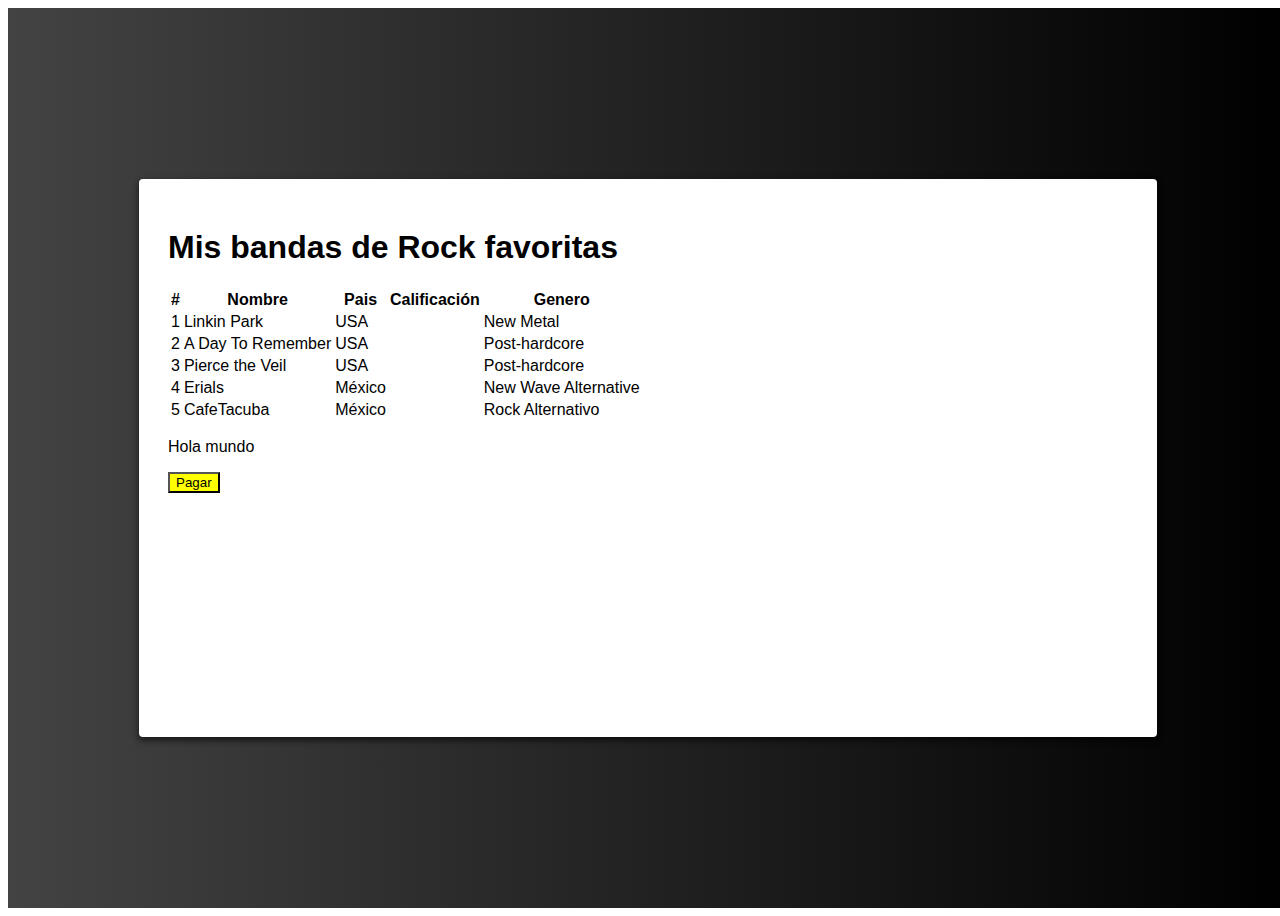
<file: boletines/index.html>
<!DOCTYPE html>
<html lang="en" dir="ltr">
  <head>
    <meta charset="utf-8">
    <title>Favorite Rock Bands</title>
    <link rel="stylesheet" href="https://necolas.github.io/normalize.css/8.0.1/normalize.css">
    <link rel="stylesheet" href="./font-awesome/scss/fontawesome.scss">
    <link href="./assets/css/main.css" rel="stylesheet">
  </head>
  <body>
    <div class="container">
      <div class="content">
        <header>
          <h1>Mis bandas de Rock favoritas</h1>
        </header>
        <table>
          <thead>
            <th>#</th>
            <th>Nombre</th>
            <th>Pais</th>
            <th>Calificación</th>
            <th>Genero</th>
          </thead>
          <tbody>
            <tr>
              <td>1</td>
              <td>Linkin Park</td>
              <td>USA</td>
              <td>
                <i class="fas fa-star"></i>
                <i class="fas fa-star"></i>
                <i class="fas fa-star"></i>
                <i class="fas fa-star"></i>
                <i class="fas fa-star"></i>
              </td>
              <td>New Metal</td>
            </tr>
            <tr>
              <td>2</td>
              <td>A Day To Remember</td>
              <td>USA</td>
              <td>
                <i class="fas fa-star"></i>
                <i class="fas fa-star"></i>
                <i class="fas fa-star"></i>
                <i class="fas fa-star"></i>
                <i class="fas fa-star"></i>
              </td>
              <td>Post-hardcore</td>
            </tr>
            <tr>
              <td>3</td>
              <td>Pierce the Veil</td>
              <td>USA</td>
              <td>
                <i class="fas fa-star"></i>
                <i class="fas fa-star"></i>
                <i class="fas fa-star"></i>
                <i class="fas fa-star"></i>
                <i class="fas fa-star"></i>
              </td>
              <td>Post-hardcore</td>
            </tr>
            <tr>
              <td>4</td>
              <td>Erials</td>
              <td>México</td>
              <td>
                <i class="fas fa-star"></i>
                <i class="fas fa-star"></i>
                <i class="fas fa-star"></i>
                <i class="fas fa-star"></i>
              </td>
              <td>New Wave Alternative</td>
            </tr>
            <tr>
              <td>5</td>
              <td>CafeTacuba</td>
              <td>México</td>
              <td>
                <i class="fas fa-star"></i>
                <i class="fas fa-star"></i>
                <i class="fas fa-star"></i>
                <i class="fas fa-star"></i>
              </td>
              <td>Rock Alternativo</td>
            </tr>

          </tbody>
        </table>
        <p>Hola mundo</p>
            <button id="boton-pago" type="button" name="button">Pagar</button>
      </div>

    </div>

  </body>
</html>
</file>
<file: boletines/assets/css/main.css>
/*
azul marino: #340787
azul gris: #241A38
gris obscuro: #0C021F
gris con blanco: #B7A7D4
negro: #000000
rosa: #FF1ED8;

*/
/*p{
  color:blue;
}*/
html
{
  font-family: 'Fresca', sans-serif;
}
.linkbandas
{
  text-decoration: none;
  color: #FF1ED8;
}
.linkbandas:hover    /* es para manejar la opacidad del link */
{
  opacity:0.5;
}
.linkbandas:active    /* es para cuando das click sobre el link subraya de x color la palabra */
{
  background:black;
}
.linkbandas:focus    /* activa el tab click sobre el link subraya de x color la palabra */
{
  background:black;
}
.title
{
  text-transform: uppercase;  /*Esta instrucción sirve para perzonalizar el texto, mayúsculas, minísculas, la primer letra mayúscula. etc  */
  text-align: center;
}
.container{
  background: #000000;  /* fallback for old browsers */
background: -webkit-linear-gradient(to right, #434343, #000000);  /* Chrome 10-25, Safari 5.1-6 */
background: linear-gradient(to right, #434343, #000000); /* W3C, IE 10+/ Edge, Firefox 16+, Chrome 26+, Opera 12+, Safari 7+ */
height: 100vh; /*Esto indica que es el alto total de la página*/
width: 100vw;  /*Esto indica que es el ancho total de la página*/
display: flex;
align-items: center;
justify-content: center;
}
.content
{
  max-width: 960px;
  max-height: 500px;
  width: 100%;
  height: 100%;
  background-color: white;
  /*box-shadow: DiferenciaHorizontal DiferenciaVertical desenfoque amplitud color; si quitas un valor seomite el de amplitud si omites otro valor se omite el desenfoque los demas sin obligatriso*/
  box-shadow: 0 3px 6px rgba(0, 0, 0, 0.23), 0 3px 6px rgba(0, 0, 0, 0.50); /*rgba(0, 0, 0, 0.23) los primeros tres indican el color y el ultimo la opacidad*/
  border-radius: 4px;
  position: relative;
  padding: 1.8em;
}
.actions
{
  position:absolute;
  top:1em;
  right: 1em;
}
.close
{
  height: 40px;
  width: 40px;
  color: white;
  border-radius: 50%;
  background-color: #340787;
  display: inline-block;
  box-shadow: 0 3px 6px rgba(0, 0, 0, 0.23), 0 3px 6px rgba(0, 0, 0, 0.50);
  display: flex;
  align-items: center;
  justify-content: center;
  cursor: pointer;
}
.paragraph
{
  line-height: 1.8em;
  font-weight: 200px;
}
.table
{
  width: 100%;
  border-spacing: 0;
}
.table td, .table th
{
  padding: 1em;
  text-align: left;
}
.table tr:nth-child(even)   /* esta instrucción sirve para perzonalizar el color de las filas, puedes pintar los elementos con: 1,2,3,4 ó bien puedes usar las palabras even u odd  */
{
  background-color: #464F59;
}
.fa-star, .fa-star-o
{
  color: #151A5C;
}
.title-item
{
  /*
  border-style: solid; aplica alrededor de todo puedes usar border-botom-style (abajo) , border-top-style (arriba) , left y right para los lados-
  border-width: 2px;
  border-color: #464F59
  Estas tres opciones se pueden abreviar de la siguiente manera:*/
  border-bottom: #340787 solid 4px;
  padding-bottom: 1em;
  font-size: 2em;

}
.address
{
  font-weight: bold;
  color: #340787;
  font-size: 1.2em;
}
.position
{
  background-color: #340787;
  color: white;
  /*padding: 1em 2em 3em 4em;*/
  padding: 10px;
  border-radius: 4em;
  /* con estos modos activos le das una vista redondeada y no cuadrada.
  border-top-left-radius: 2em;
  border-top-right-radius: 2em;
  border-bottom-left-radius: 2em;
  border-bottom-right-radius: 2em;
  Todo eso lo puedes abreviar de la siguiente (short and court properties) manera : border-radius: 2em 2em 2em 2em    ó  border-radius: 2em;
  */
  margin-right: 0.5em;
}
#boton-pago{
background-color: yellow;
}

/*table {
  border: red 5px solid;
}
td{
  border: 1px solid;
}*/
</file>
